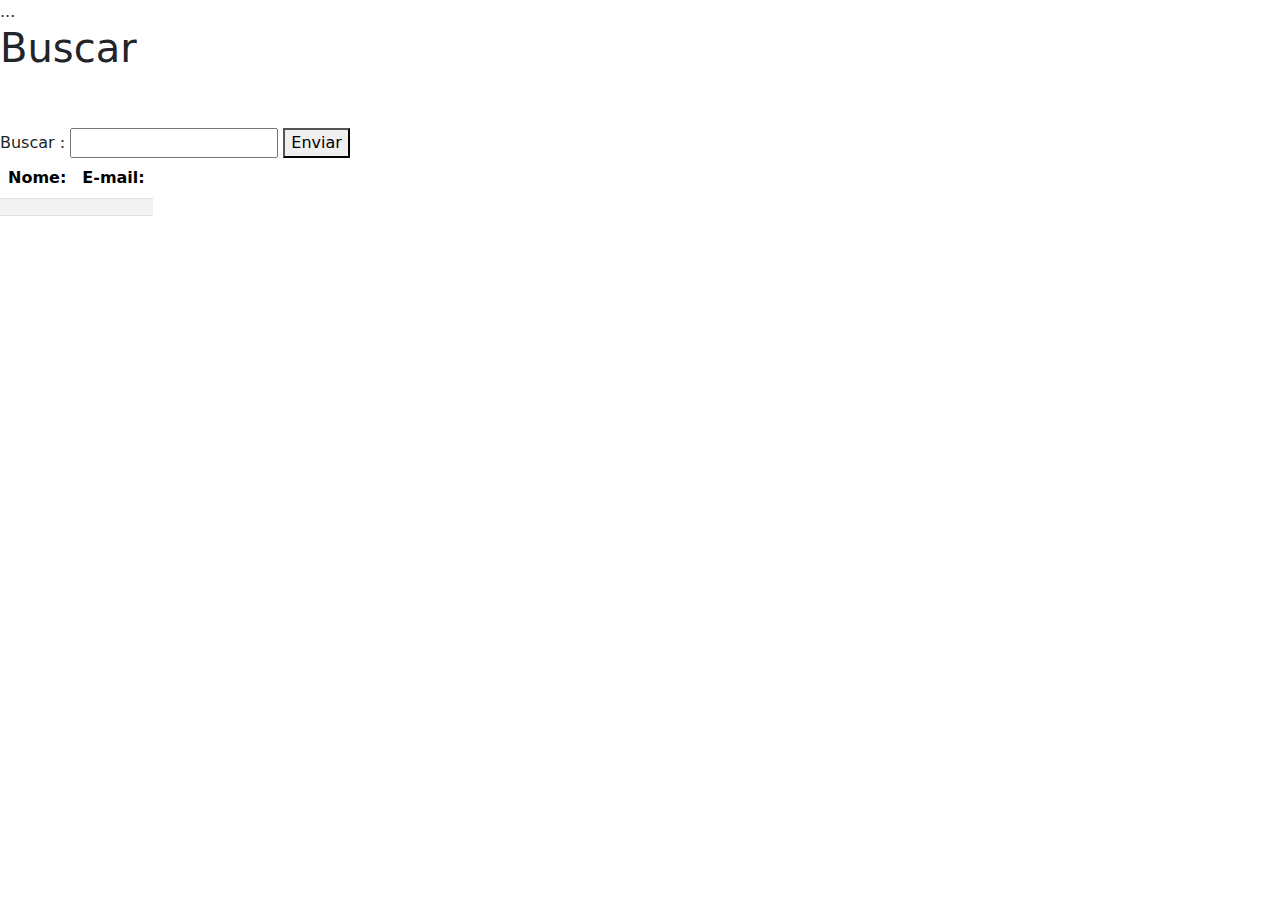
<file: apprh/src/main/resources/templates/index.html>
<!doctype html>
<html lang=”pt-br” xmlns:th="http://thymeleaf.org">

<head>
    <!-- Required meta tags -->
    <meta charset="utf-8">
    <meta name="viewport" content="width=device-width, initial-scale=1">
    <!-- Bootstrap CSS -->
    <link href="https://cdn.jsdelivr.net/npm/bootstrap@5.1.3/dist/css/bootstrap.min.css" rel="stylesheet">
    <title>Buscar</title>
</head>

<body>
    <div th:insert="~{fragments/header :: header}"><!--  barra de menu -->...</div>
    <h1>Buscar</h1>
    <span th:text="${msg}"></span>
    <br>
    <br>
    <form method="post">
        Buscar : <input type="text" name="buscar" id="buscar">
        <button type="submit">Enviar</button>
    </form>
    <div th:if="${#objects.nullSafe(funcionarios, default)}">
        <table class="table table-hover table-responsive w-auto table-striped">
            <thead>
                <tr>
                    <th scope="col">Nome:</th>
                    <th scope="col">E-mail:</th>
                </tr>
            </thead>
            <tbody>
                <tr th:each="funcionario : ${funcionarios}">
                    <td><span th:text="${funcionario.nome}"></span></td>
                    <td><span th:text="${funcionario.email}"></span></td>
                </tr>
            </tbody>
        </table>
    </div>
</body>

</html>
</file>
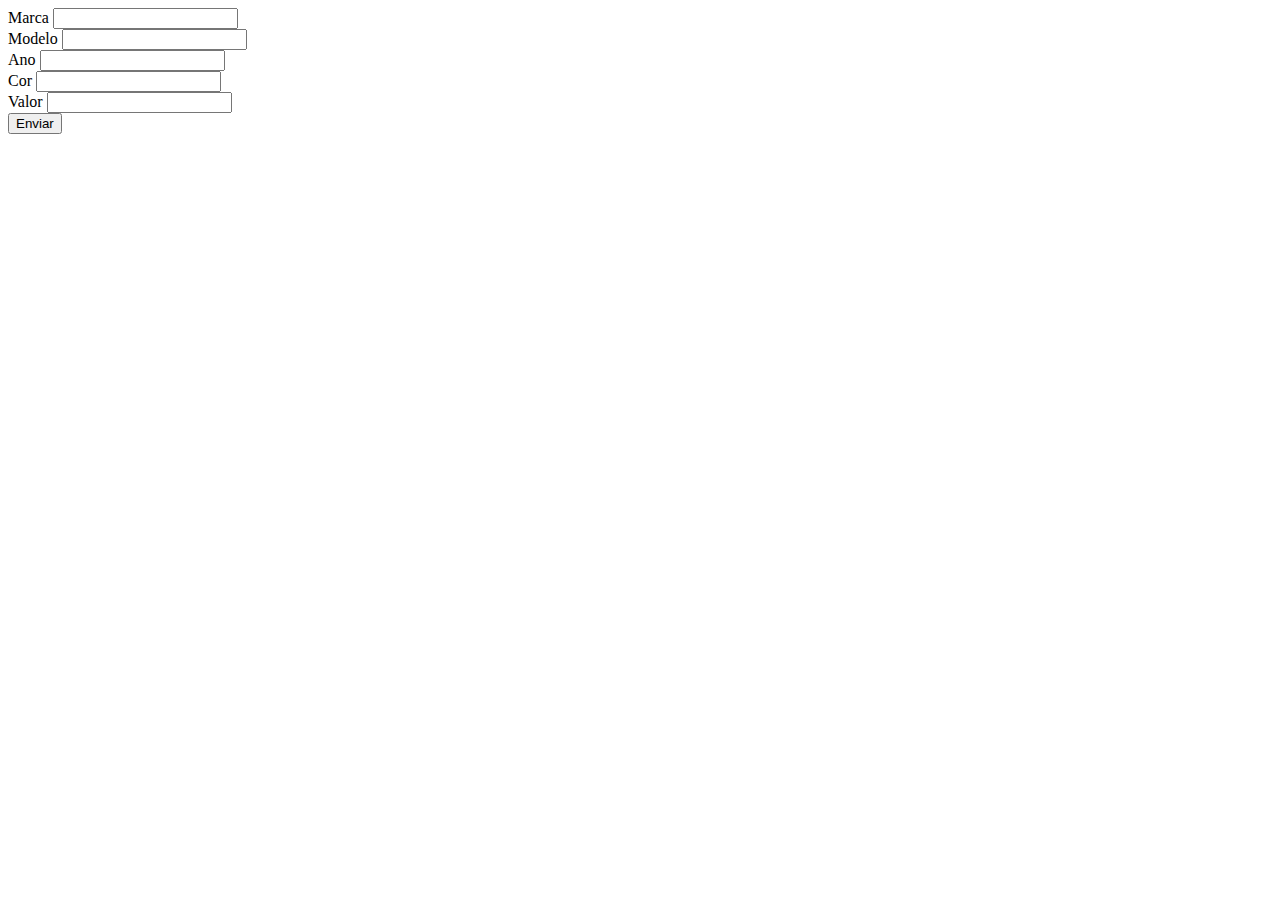
<file: app/src/main/resources/templates/carros.html>
<!DOCTYPE html>
<html lang="pt-br" xmlns:th="http://thymeleaf.org">

<head>
    <meta charset="UTF-8">
    <meta http-equiv="X-UA-Compatible" content="IE=edge">
    <meta name="viewport" content="width=device-width, initial-scale=1.0">
    <title>Cadastro Carros</title>
    <link href="https://cdn.jsdelivr.net/npm/bootstrap@5.2.2/dist/css/bootstrap.min.css" rel="stylesheet"
        integrity="sha384-Zenh87qX5JnK2Jl0vWa8Ck2rdkQ2Bzep5IDxbcnCeuOxjzrPF/et3URy9Bv1WTRi" crossorigin="anonymous">

</head>

<body>
    <span th:text="${msg}"></span>
    <form method="post">
        <div class="mb-3">
            <label for="marca" class="form-label">Marca</label>
            <input type="text" class="form-control" id="marca" name="marca">
        </div>
        <div class="mb-3">
            <label for="modelo" class="form-label">Modelo</label>
            <input type="text" class="form-control" id="modelo" name="modelo">
        </div>
        <div class="mb-3">
            <label for="ano" class="form-label">Ano</label>
            <input type="text" class="form-control" id="ano" name="ano">
        </div>
        <div class="mb-3">
            <label for="cor" class="form-label">Cor</label>
            <input type="text" class="form-control" id="cor" name="cor">
        </div>
        <div class="mb-3">
            <label for="valor" class="form-label">Valor</label>
            <input type="text" class="form-control" id="valor" name="valor">
        </div>

        <button type="submit" class="btn btn-primary">Enviar</button>
    </form>
</body>
<script src="https://cdn.jsdelivr.net/npm/bootstrap@5.2.2/dist/js/bootstrap.bundle.min.js"
    integrity="sha384-OERcA2EqjJCMA+/3y+gxIOqMEjwtxJY7qPCqsdltbNJuaOe923+mo//f6V8Qbsw3"
    crossorigin="anonymous"></script>

</html>
</file>
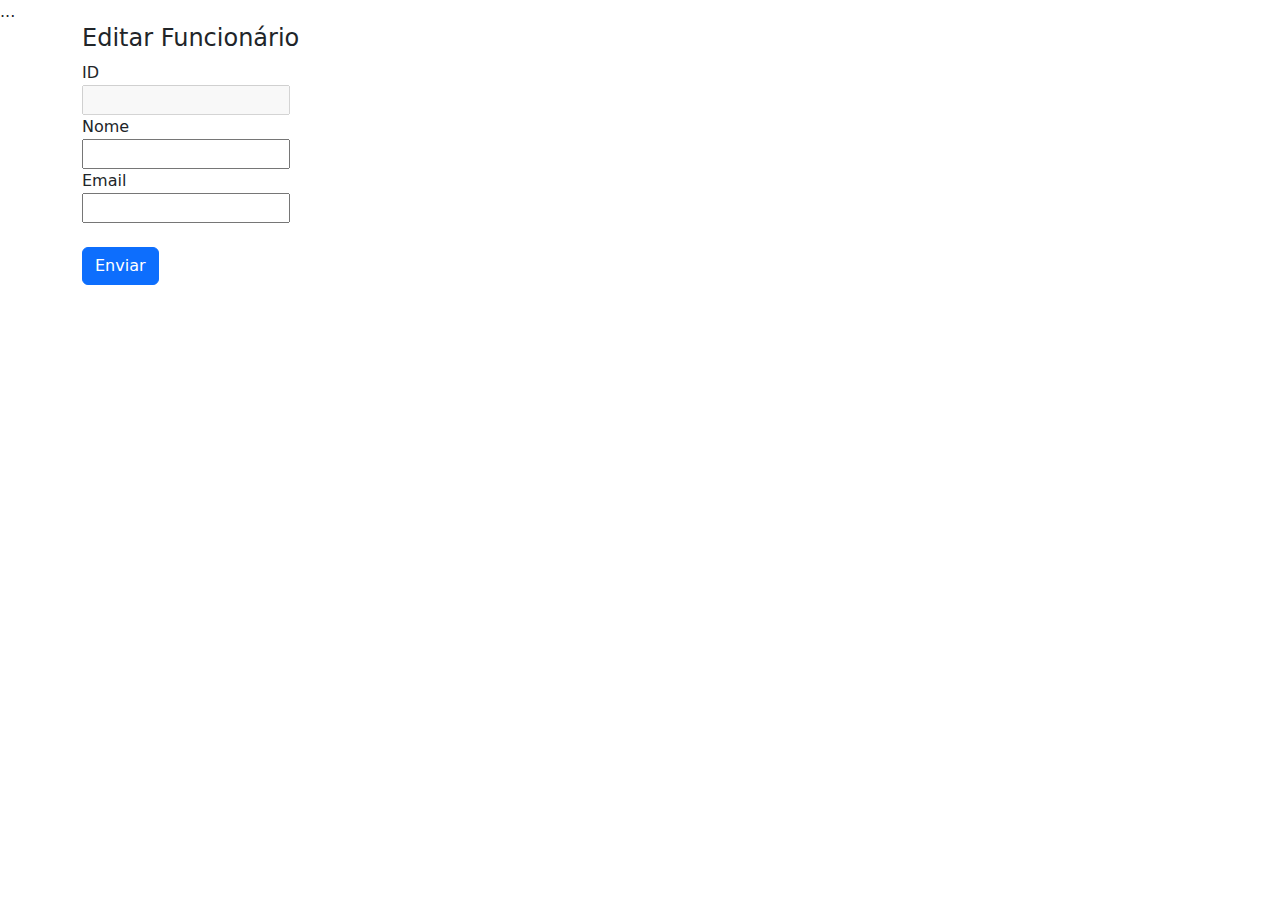
<file: apprh/src/main/resources/templates/funcionario/editarfuncionario.html>
<!doctype html>
<html lang=”pt-br” xmlns:th="http://thymeleaf.org">

<head>
    <!-- Required meta tags -->
    <meta charset="utf-8">
    <meta name="viewport" content="width=device-width, initial-scale=1">
    <!-- Bootstrap CSS -->
    <link href="https://cdn.jsdelivr.net/npm/bootstrap@5.1.3/dist/css/bootstrap.min.css" rel="stylesheet">
    <title>Funcionario</title>
</head>

<body>
    <div th:insert="~{fragments/header :: header}"><!--  barra de menu -->...</div>
    <div class="container">
        <h4>Editar Funcionário</h4>
        <form method="post">
            <div class="form-group" th:each="funcionario : ${funcionario}">
                <label>ID</label> <br> <input type="text" name="nome" id="id" th:value="${funcionario.id}"
                    disabled="true"> <br> <label>Nome</label>
                <br> <input type="text" name="nome" id="nome" th:value="${funcionario.nome}"> <br> <label>Email
                </label> <br> <input type="text" name="email" id="email" th:value="${funcionario.email}"> <br>
                <br>
            </div>
            <button type="submit" class="btn btn-primary">Enviar</button>
        </form>
    </div>
</body>

</html>
</file>
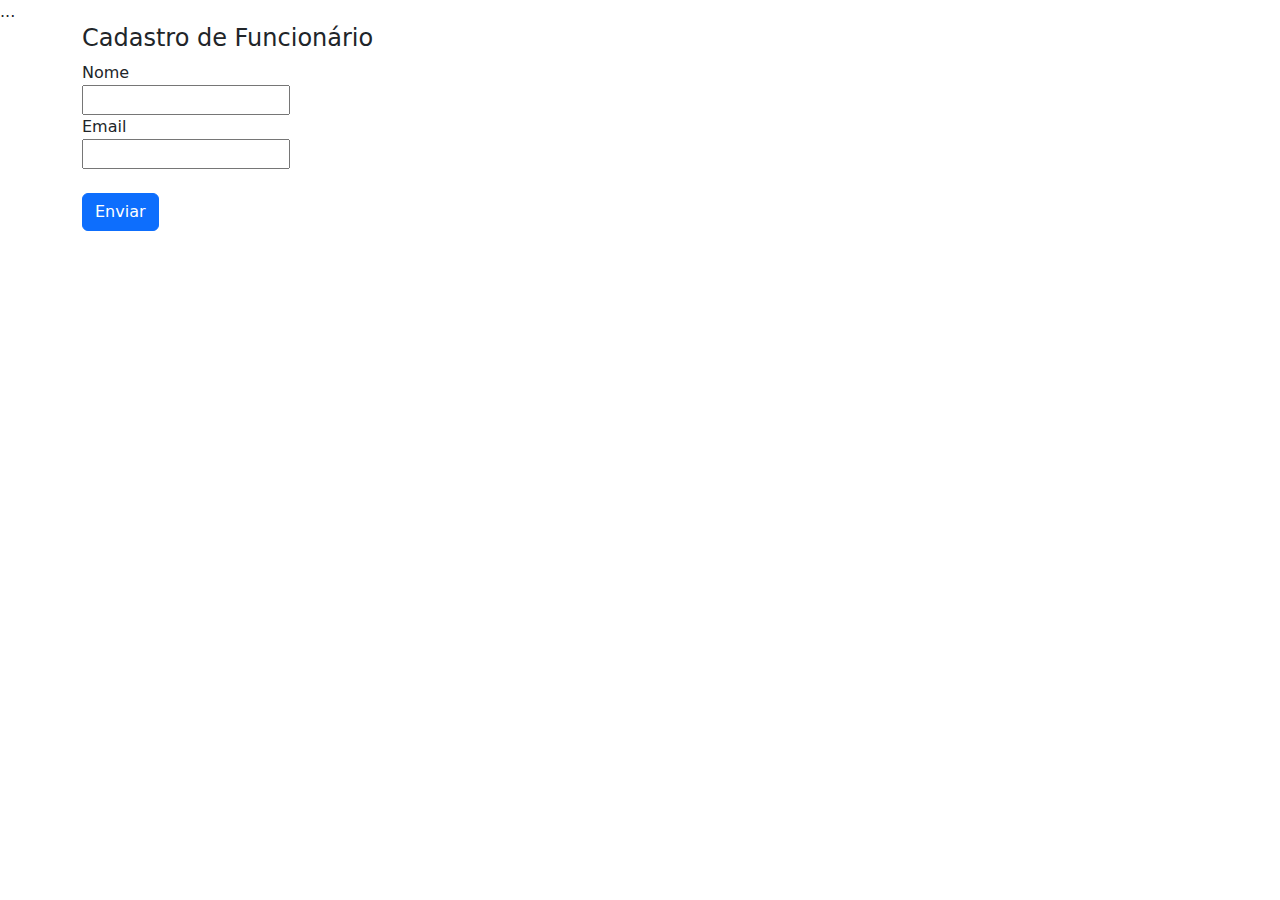
<file: apprh/src/main/resources/templates/funcionario/funcionario.html>
<!doctype html>
<html lang=”pt-br” xmlns:th="http://thymeleaf.org">

<head>
    <!-- Required meta tags -->
    <meta charset="utf-8">
    <meta name="viewport" content="width=device-width, initial-scale=1">
    <!-- Bootstrap CSS -->
    <link href="https://cdn.jsdelivr.net/npm/bootstrap@5.1.3/dist/css/bootstrap.min.css" rel="stylesheet">
    <title>Funcionário</title>
</head>

<body>
    <div th:insert="~{fragments/header :: header}"><!--  barra de menu -->...</div>
    <div class="container">
        <h4>Cadastro de Funcionário</h4>
        <form method="post">
            <div class="form-group">
                <label>Nome</label>
                <br>
                <input type="text" name="nome" id="nome">
                <br>
                <label>Email </label>
                <br>
                <input type="text" name="email" id="email">
                <br><br>
            </div> <button type="submit" class="btn btn-primary">Enviar</button>
        </form>
    </div>
</body>

</html>
</file>
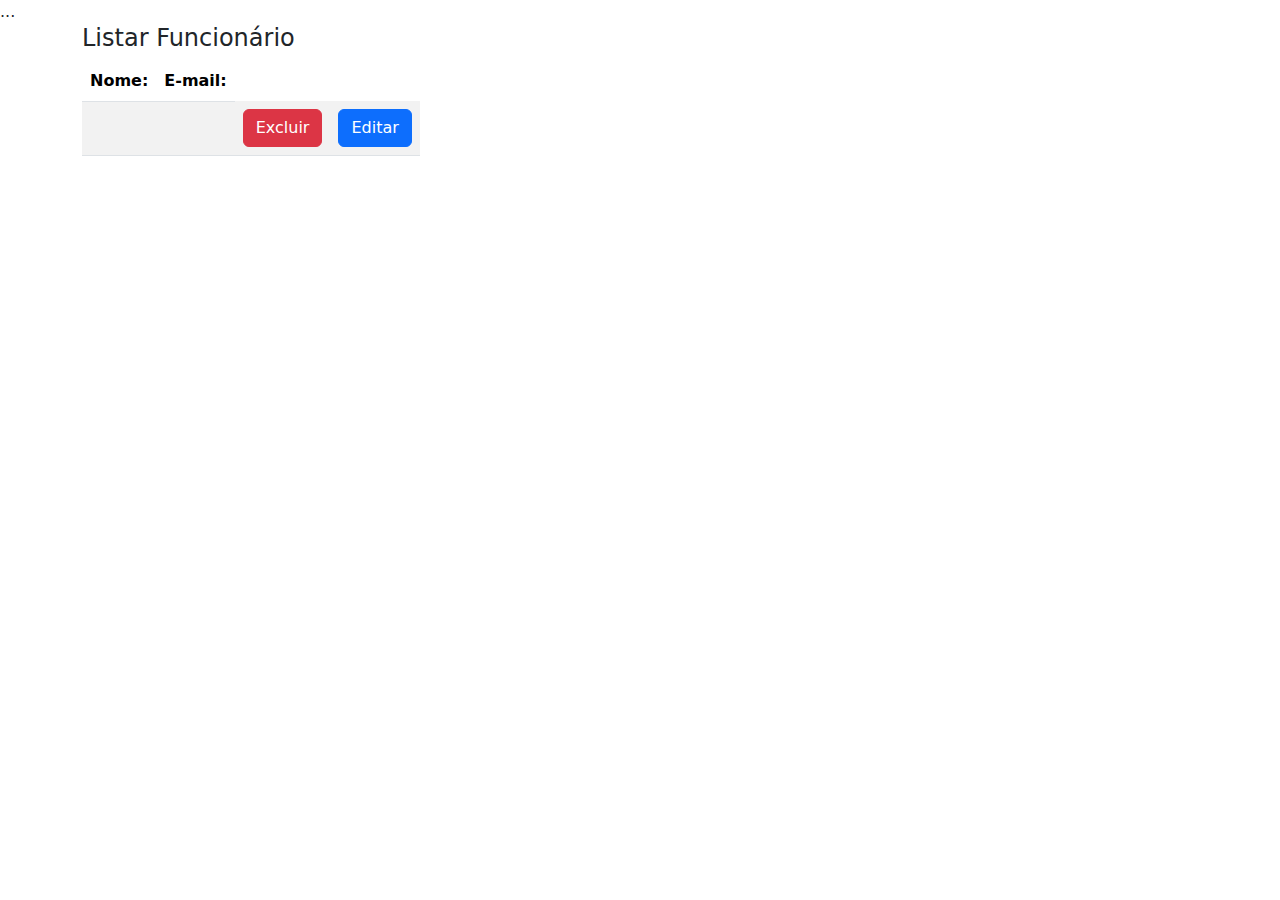
<file: apprh/src/main/resources/templates/funcionario/listafuncionarios.html>
<!doctype html>
<html lang=”pt-br” xmlns:th="http://thymeleaf.org">

<head>
    <!-- Required meta tags -->
    <meta charset="utf-8">
    <meta name="viewport" content="width=device-width, initial-scale=1">
    <!-- Bootstrap CSS -->
    <link href="https://cdn.jsdelivr.net/npm/bootstrap@5.1.3/dist/css/bootstrap.min.css" rel="stylesheet">
    <title>Listar Funcionário</title>
</head>

<body>
    <div th:insert="~{fragments/header :: header}"><!--  barra de menu -->...</div>
    <div class="container">
        <h4>Listar Funcionário</h4>
        <table class="table table-hover table-responsive w-auto table-striped">
            <thead>
                <tr>
                    <th scope="col">Nome:</th>
                    <th scope="col">E-mail:</th>
                </tr>
            </thead>
            <tbody>
                <tr th:each="funcionario : ${funcionarios}">
                    <td><span th:text="${funcionario.nome}"></span></td>
                    <td><span th:text="${funcionario.email}"></span></td>
                    <td><a th:href="@{'/deletarfuncionario/' + ${funcionario.id} }"
                            class="waves-effect waves-light btn-small">
                            <button type="button" class="btn btn-danger">Excluir</button>
                        </a></td>
                    <td> <a th:href="@{'/editarfuncionario/' + ${funcionario.id} }"
                            class="waves-effect waves-light btn-small">
                            <button type="button" class="btn btn-primary">Editar</button>
                        </a>
                    </td>
                </tr>
            </tbody>
        </table>
    </div>
</body>

</html>
</file>
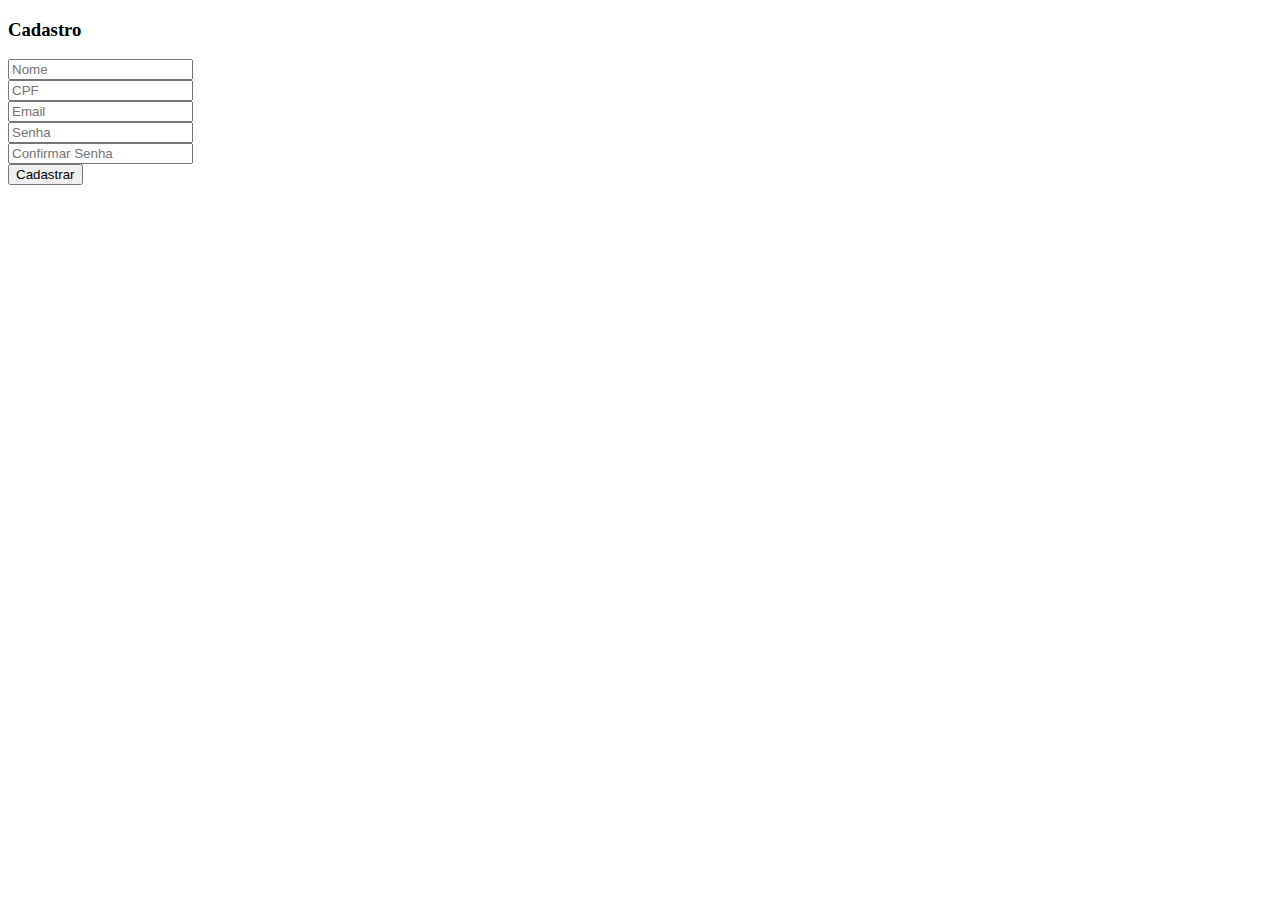
<file: escola_xyz_b/src/main/resources/templates/cadastro/cadastro-adm.html>
<!DOCTYPE html>
<html lang="en" xmlns:th="http://thymeleaf.org/">
<head>
    <meta charset="UTF-8">
    <meta name="viewport" content="width=device-width, initial-scale=1.0">
    <title>Escola XYZ - Cadastro ADM</title>
    <div th:insert="~{fragmentos/head}"></div>
    <link rel="stylesheet" th:href="@{css/style-cadastro.css}">
    
</head>
<body>
    <div class="container">
        <div th:insert="~{fragmentos/header :: header}"><!-- barra de menu --></div>
        <div class="row justify-content-center">
            <div class="col-md-6">
                <div class="register-container">
                    <div class="card">
                        <div class="card-header">
                            <h3>Cadastro</h3>
                        </div>
                        <div class="card-body">
                            <form method="post" action="cadastrar-adm">
                                <div class="form-group">
                                    <input type="text" class="form-control" placeholder="Nome" name="nome">
                                </div>
                                <div class="form-group">
                                    <input type="text" class="form-control" placeholder="CPF" name="cpf">
                                </div>
                                <div class="form-group">
                                    <input type="email" class="form-control" placeholder="Email" name="email">
                                </div>
                                <div class="form-group">
                                    <input type="password" class="form-control" placeholder="Senha">
                                </div>
                                <div class="form-group">
                                    <input type="password" class="form-control" placeholder="Confirmar Senha" name="senha">
                                </div>
                                <button type="submit" class="btn btn-block btn-register"><i class="fas fa-user-plus"></i> Cadastrar</button>
                            </form>
                        </div>
                    </div>
                </div>
            </div>
        </div>
    </div>
</body>
</html>
</file>
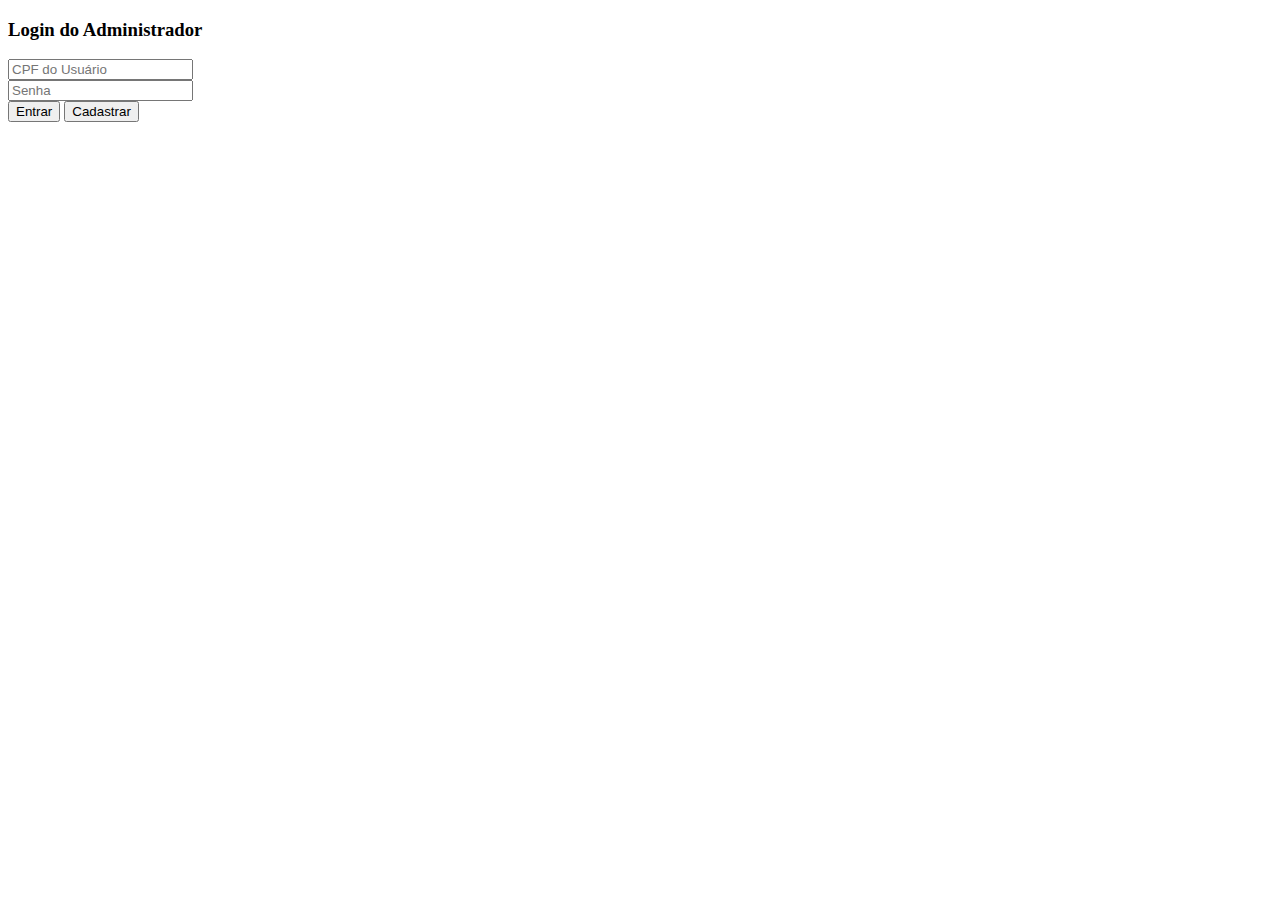
<file: escola_xyz_b/src/main/resources/templates/login/login-adm.html>
<!DOCTYPE html>
<html lang="en" xmlns:th="http://thymeleaf.org/">
<head>
    <meta charset="UTF-8">
    <meta name="viewport" content="width=device-width, initial-scale=1.0">
    <title>Escola XYZ - Login ADM</title>
    <div th:include="~{fragmentos/head}"><!-- menu de estilização --></div>
    <link rel="stylesheet" th:href="@{css/style-login.css}">
</head>
<body>
    <div th:insert="~{fragmentos/header :: header}"><!-- barra de menu --></div>
    <div class="container">
        
        <div class="row justify-content-center">
            <div class="col-md-6">
                <div class="login-container">
                    <div class="card">
                        <div class="card-header">
                            <h3>Login do Administrador</h3>
                        </div>
                        <div class="card-body">
                            <form action="acesso-adm" method="post">
                                <div class="form-group">
                                    <input type="text" class="form-control" placeholder="CPF do Usuário" name="cpf">
                                </div>
                                <div class="form-group">
                                    <input type="password" class="form-control" placeholder="Senha" name="senha">
                                </div>
                                <button type="submit" class="btn btn-block btn-login"><i class="fas fa-sign-in-alt"></i> Entrar</button>
                                <a href="/cadastro-adm"><button type="button" class="btn btn-block btn-login"><i class="fas fa-sign-in-alt"></i> Cadastrar</button></a>
                            </form>
                        </div>
                    </div>
                </div>
            </div>
        </div>
    </div>
</body>
</html>
</file>
